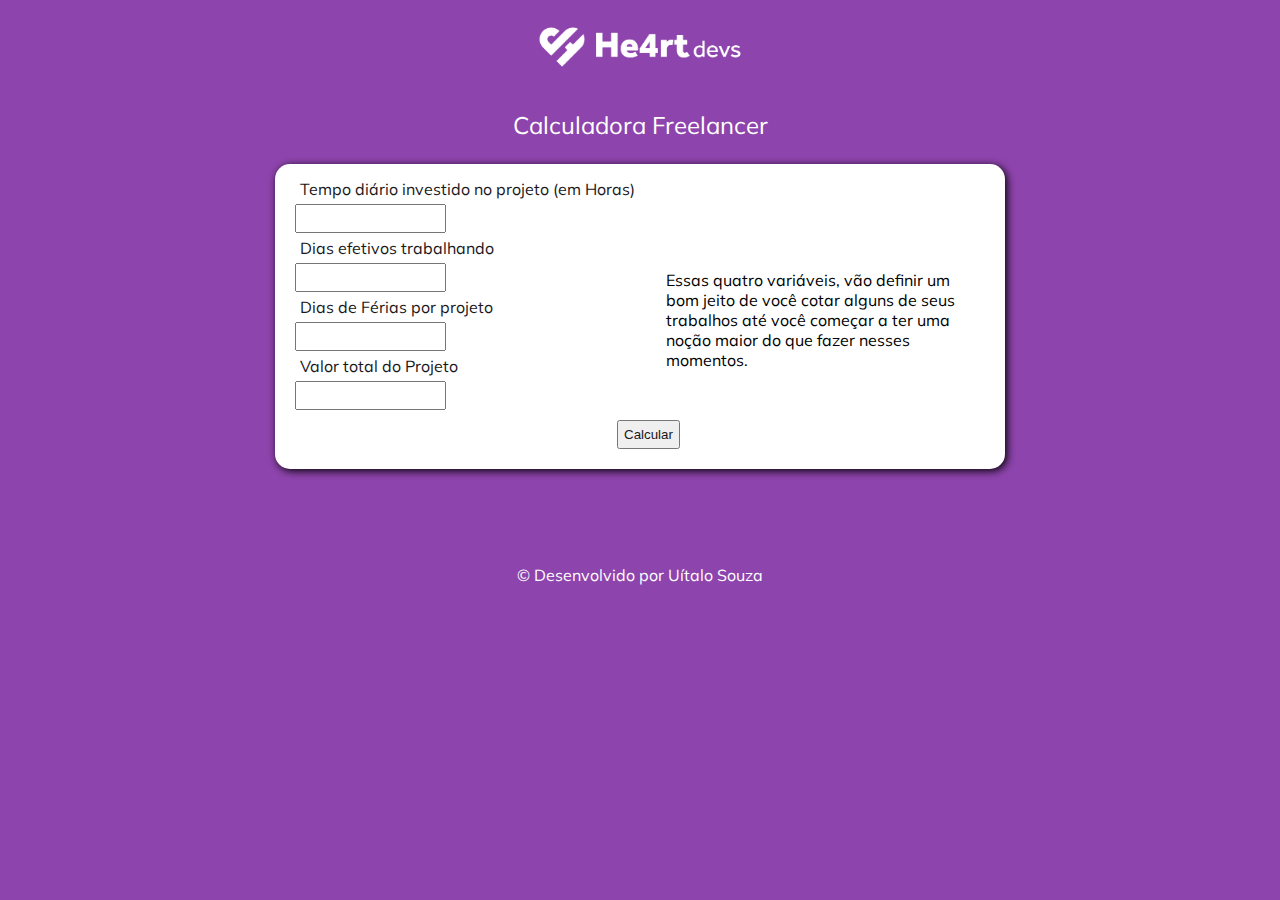
<file: index.html>
<!DOCTYPE html>
<html lang="pt-br">
  <head>
    <meta charset="UTF-8" />
    <meta name="viewport" content="width=device-width, initial-scale=1.0" />
    <title>Calculadora de Freelancer - He4rtDevs</title>
    <link rel="stylesheet" href="./main.css" />
    <link href="https://fonts.googleapis.com/css?family=Muli&display=swap" rel="stylesheet">
  </head>

  <body>
    <header>
      <img src="img/he4rt_logo.png" alt="logo He4rt"> 
      <p id="title">Calculadora Freelancer</p>
    </header>
    <section id="main">
      <form>
        <label class="freela">Tempo diário investido no projeto (em Horas)</label><br/>
        <input type="text" id="horasDiarias" class="freela" size="15"><br/>
        <label class="freela">Dias efetivos trabalhando</label><br/>
        <input type="text" id="qtdDiasDeTrabalho" class="freela" size="15"><br/>
        <label class="freela">Dias de Férias por projeto</label><br/>
        <input type="text" id="diasDeFerias" class="freela" size="15"><br/>
        <label class="freela">Valor total do Projeto</label><br/>
        <input type="text" id="valorTotal" class="freela" size="15"><br/>
        <input type="button" value="Calcular" id="btnCalcular" class="freela"><br/>
      </form>

      <div id="informacao">
        Essas quatro variáveis, vão definir um bom jeito de você cotar alguns de seus trabalhos até você começar a ter uma noção maior do que fazer nesses momentos.
      </div>
    </section>
    <div id=resultado>
    </div>
    <footer>
      <p>&copy; Desenvolvido por Uítalo Souza</p>
    </footer>
    <script src="main.js"></script>
  </body>
</html>
</file>
<file: main.css>
body{
    background-color: #8e44ad;
    font-family: 'Muli';
}

img{
    display: block;
    margin-left: auto;
    margin-right: auto;
    width: 240px;
    height: auto;
}

#title{
    color: white;
    font-size: 24px;
    text-align: center;
}

section{
    text-align: left;
    background-color: white;
    border-radius: 15px;
    width: 700px;
    margin: auto;
    padding: 15px;    
    box-shadow: 2px 2px 8px black;
}

.freela{
    padding: 5px;
    margin: 5px;
    color: #1a171b;
}

#btnCalcular{
    position: relative;
    left: 46%;
}

#resultado{
    color: white;
    text-align: center;
    font-size: 20px;
    height: 80px;
}

#informacao{
    position: absolute;
    left: 52%;
    top: 30%;
    padding-right: 25%;
}

footer{
    color: white;
    text-align: center;
    margin-bottom: auto;
}
</file>
